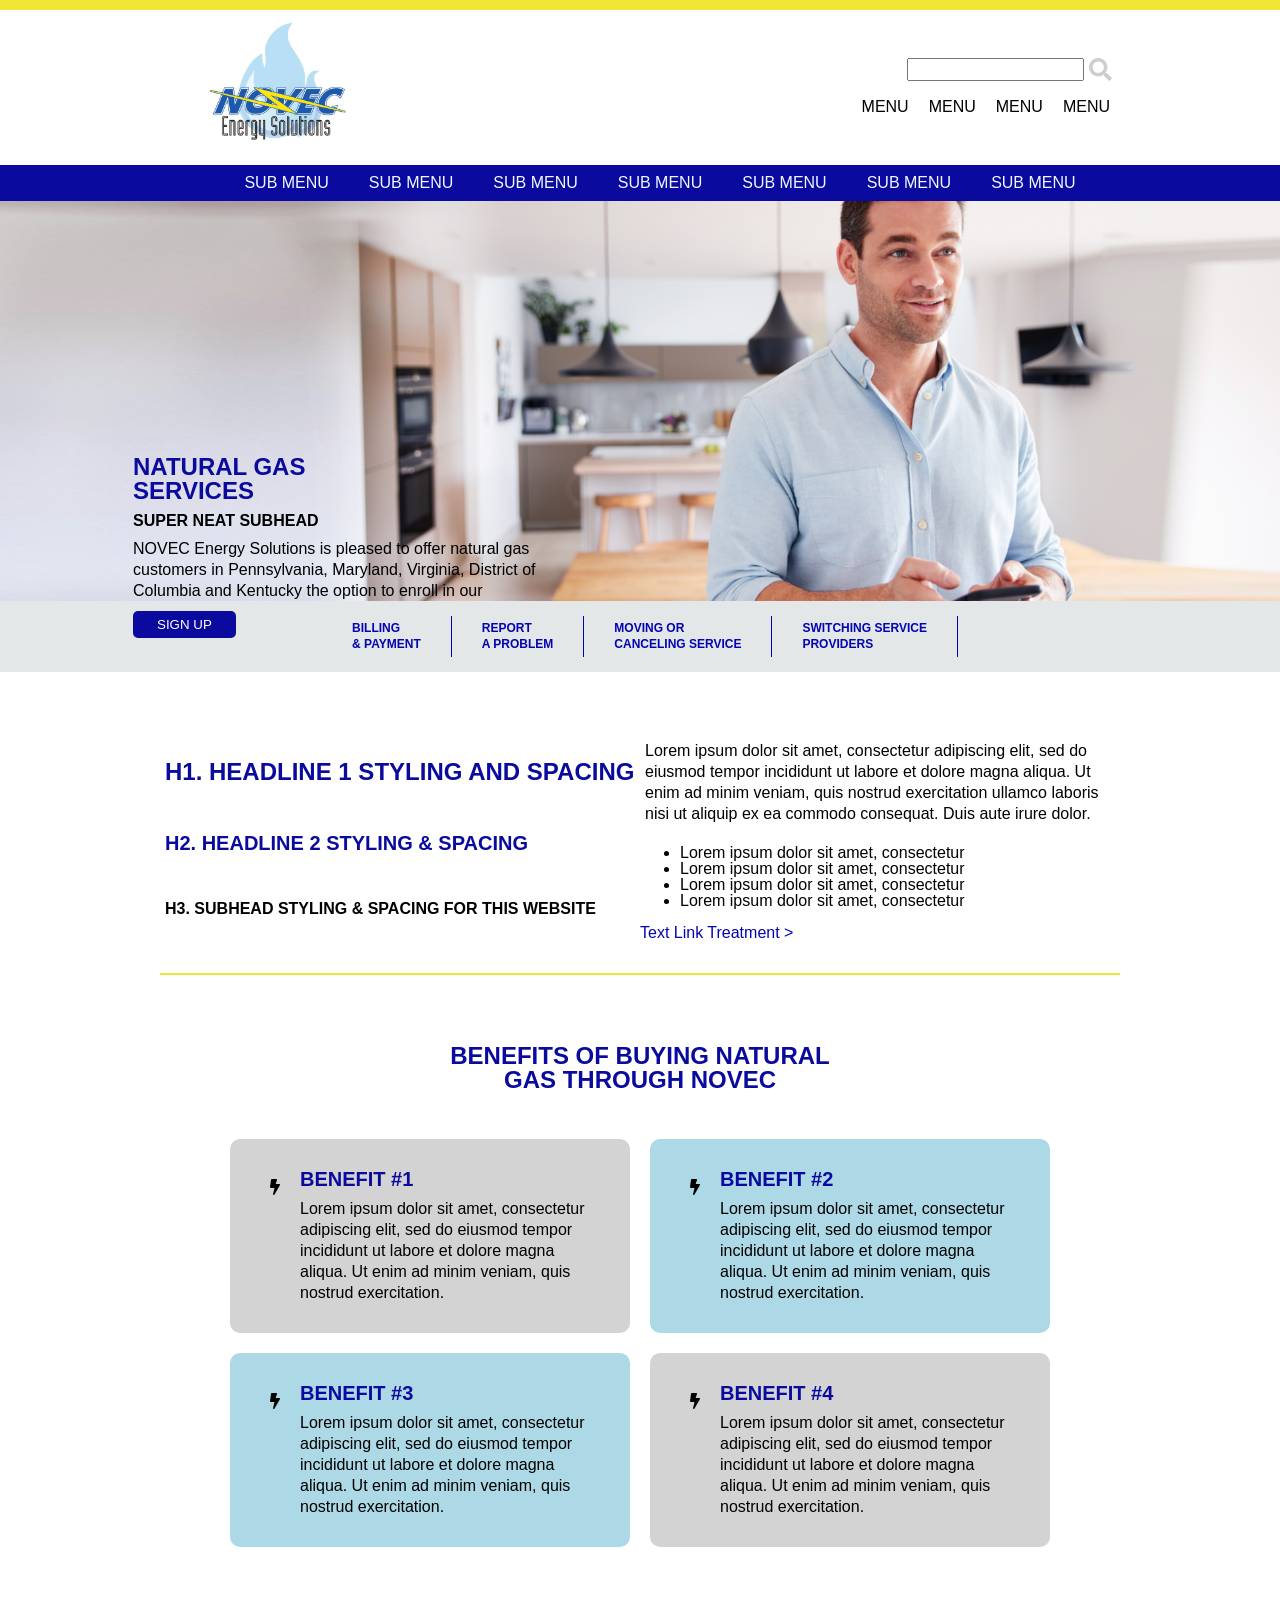
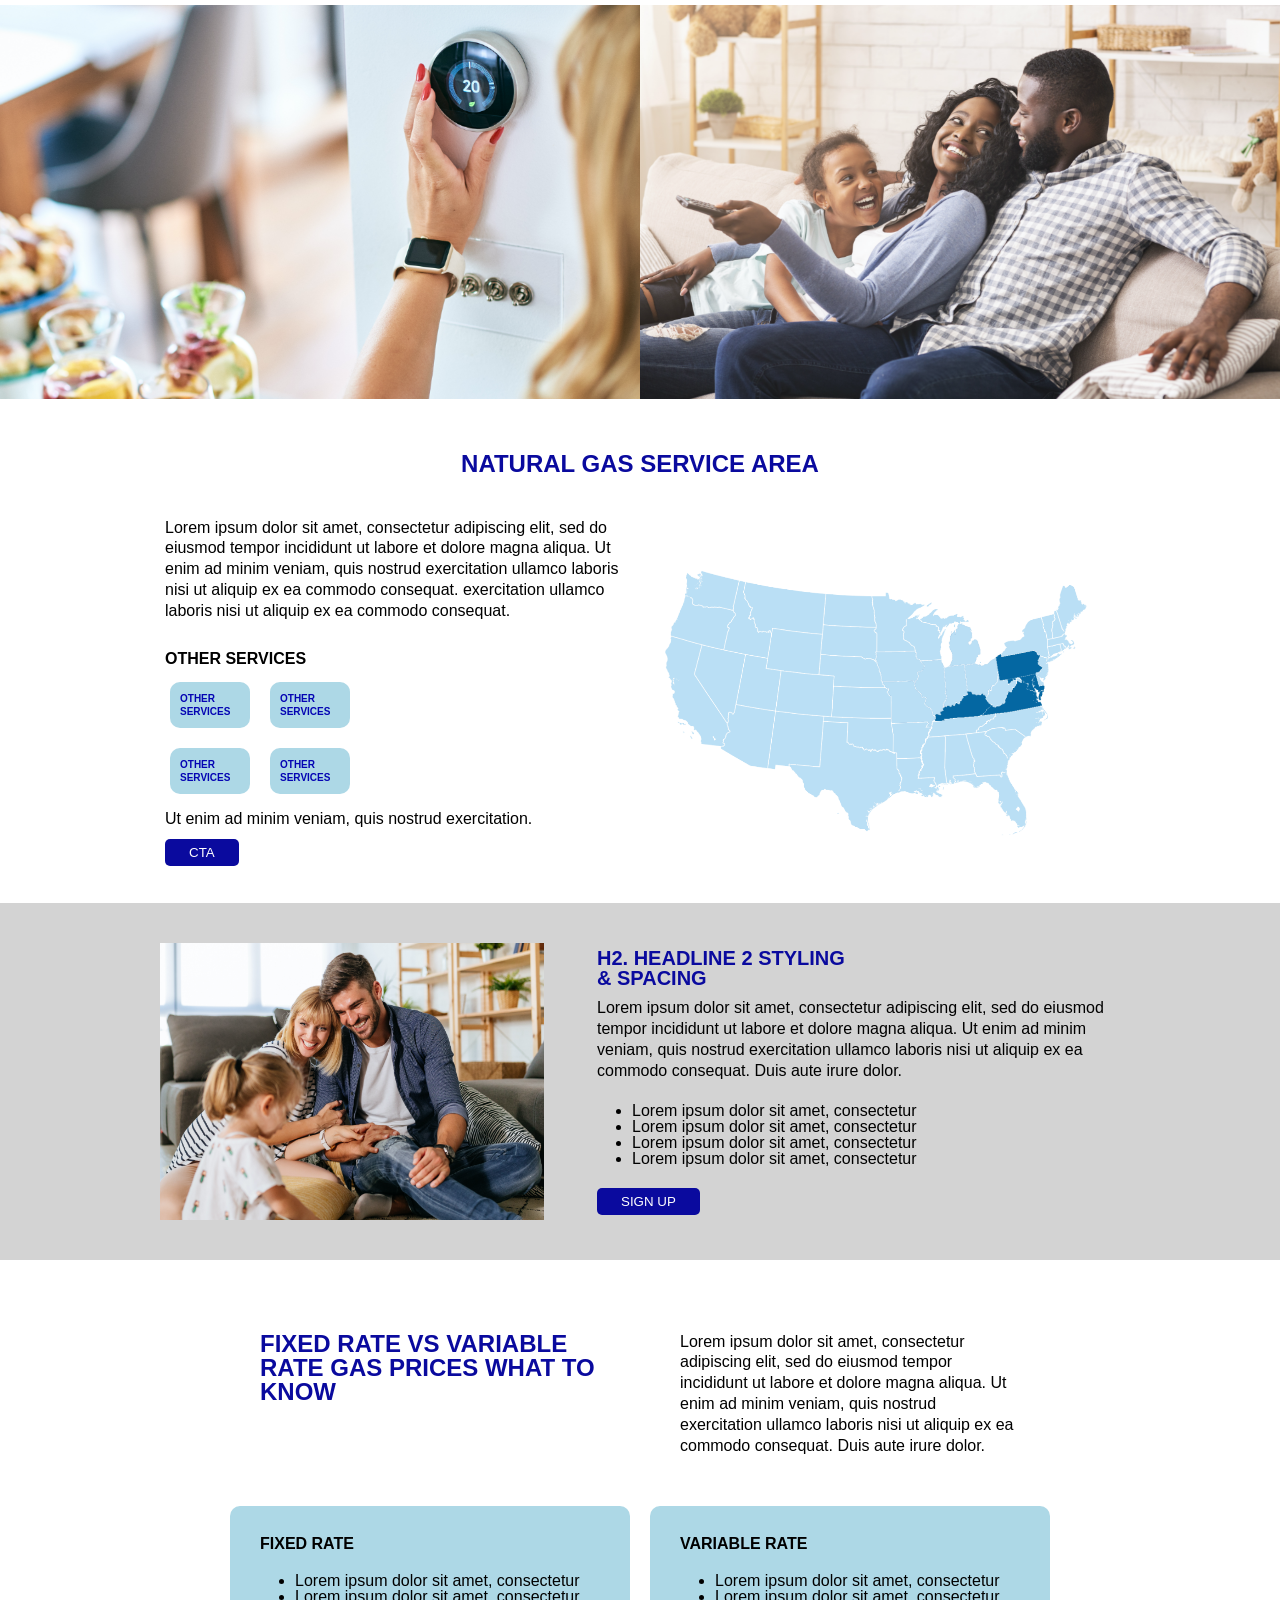
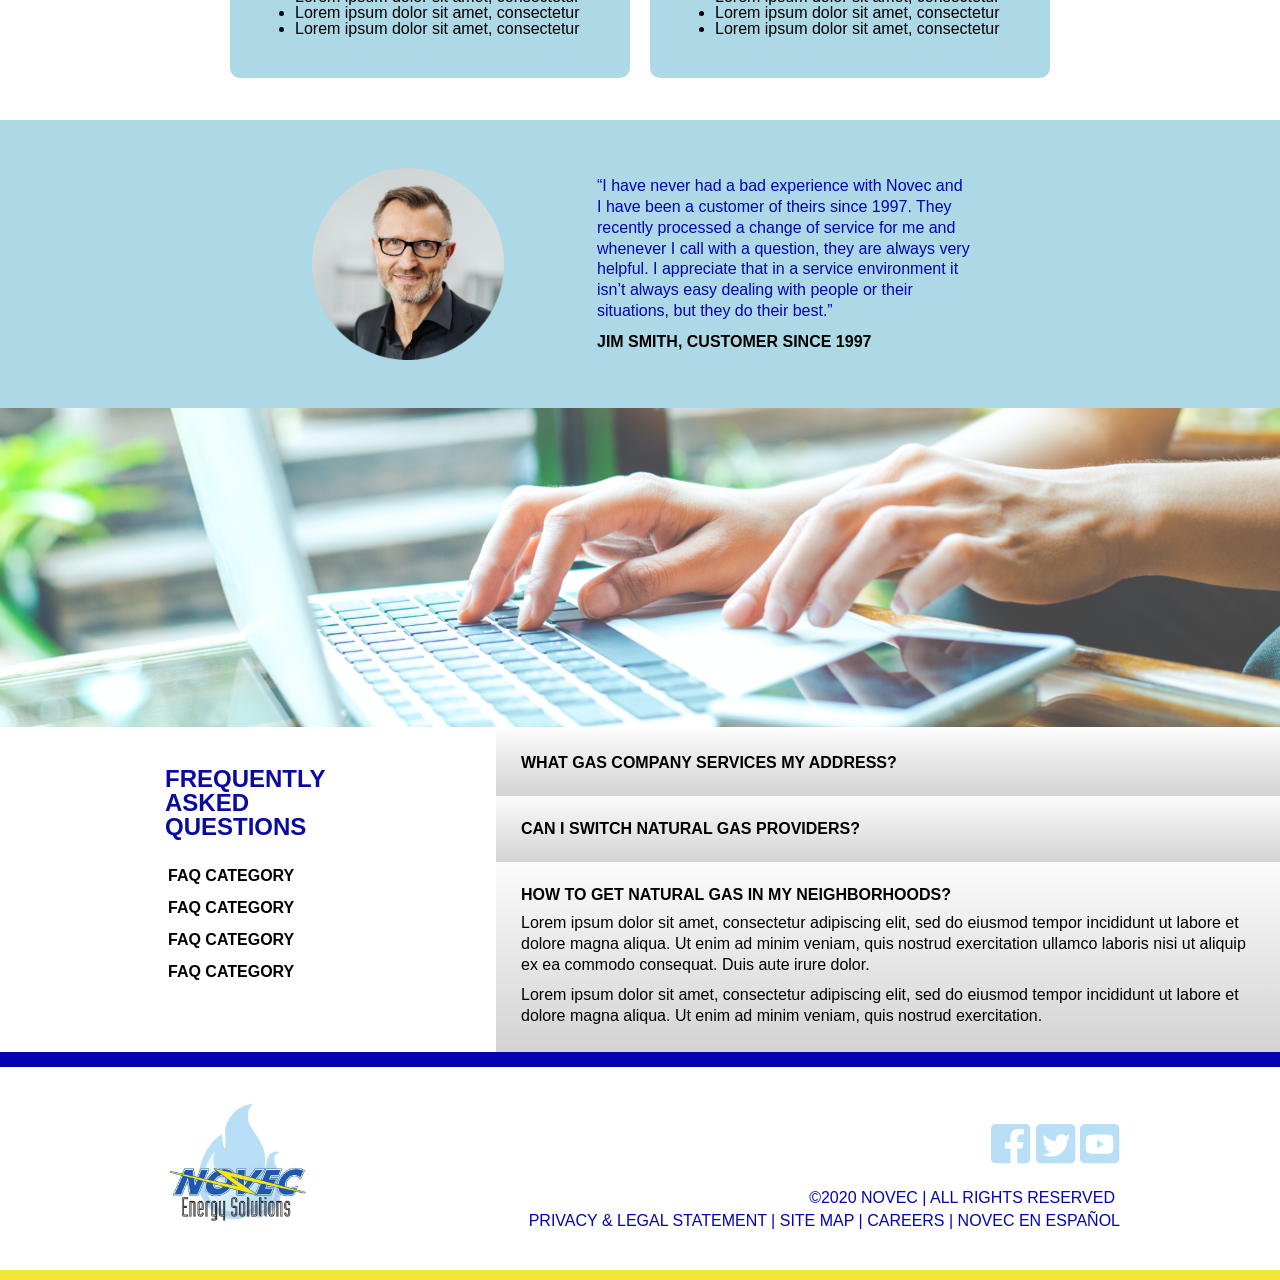
<file: index.html>
<!DOCTYPE html>
<html lang="en">
  <head>
    <meta charset="UTF-8" />
    <meta http-equiv="X-UA-Compatible" content="IE=edge" />
    <meta name="viewport" content="width=device-width, initial-scale=1.0" />
    <link rel="stylesheet" href="screen.css" />
    <link
      rel="stylesheet"
      href="https://use.fontawesome.com/releases/v5.15.3/css/all.css"
      integrity="sha384-SZXxX4whJ79/gErwcOYf+zWLeJdY/qpuqC4cAa9rOGUstPomtqpuNWT9wdPEn2fk"
      crossorigin="anonymous"
    />
    <title>Novec Energy Solutions</title>
  </head>
  <body>
    <header>
      <!-- navigation -->
      <nav class="nav-one">
        <img src="./images/Novec-logo.png" alt="logo" id="header-logo" />
        <div>
          <div class="search-container">
            <input type="text" />
            <img
              src="./images/search-solid.png"
              alt="search-icon"
              id="search-icon"
            />
          </div>
          <div>
            <ul class="menu">
              <li class="menu-item">MENU</li>
              <li class="menu-item">MENU</li>
              <li class="menu-item">MENU</li>
              <li class="menu-item">MENU</li>
            </ul>
          </div>
        </div>
      </nav>
      <!-- navigation -->
      <nav class="nav-two">
        <ul class="menu">
          <li class="menu-item sub">SUB MENU</li>
          <li class="menu-item sub">SUB MENU</li>
          <li class="menu-item sub">SUB MENU</li>
          <li class="menu-item sub">SUB MENU</li>
          <li class="menu-item sub">SUB MENU</li>
          <li class="menu-item sub">SUB MENU</li>
          <li class="menu-item sub">SUB MENU</li>
        </ul>
      </nav>
    </header>
    <main>
      <!-- section: introductory -->
      <section class="introductory">
        <div class="bg">
          <div class="overview">
            <h1>NATURAL GAS<span>SERVICES</span></h1>
            <h3>SUPER NEAT SUBHEAD</h3>
            <p>
              NOVEC Energy Solutions is pleased to offer natural gas customers
              in Pennsylvania, Maryland, Virginia, District of Columbia and
              Kentucky the option to enroll in our
            </p>
            <button type="submit">SIGN UP</button>
          </div>
        </div>
        <div class="services">
          <p>BILLING <span>& PAYMENT</span></p>
          <p>REPORT<span>A PROBLEM</span></p>
          <p>MOVING OR<span>CANCELING SERVICE</span></p>
          <p>SWITCHING SERVICE <span>PROVIDERS</span></p>
        </div>
        <div class="text-content flex-row">
          <div>
            <h1>H1. HEADLINE 1 STYLING AND SPACING</h1>
            <h2>H2. HEADLINE 2 STYLING & SPACING</h2>
            <h3>H3. SUBHEAD STYLING & SPACING FOR THIS WEBSITE</h3>
          </div>
          <div>
            <p>
              Lorem ipsum dolor sit amet, consectetur adipiscing elit, sed do
              eiusmod tempor incididunt ut labore et dolore magna aliqua. Ut
              enim ad minim veniam, quis nostrud exercitation ullamco laboris
              nisi ut aliquip ex ea commodo consequat. Duis aute irure dolor.
            </p>
            <ul>
              <li>Lorem ipsum dolor sit amet, consectetur</li>
              <li>Lorem ipsum dolor sit amet, consectetur</li>
              <li>Lorem ipsum dolor sit amet, consectetur</li>
              <li>Lorem ipsum dolor sit amet, consectetur</li>
            </ul>
            <a href="#">Text Link Treatment > </a>
          </div>
        </div>
      </section>
      <!-- section: benefits -->
      <section class="benefits container">
        <h1 class="text-center">
          BENEFITS OF BUYING NATURAL <span>GAS THROUGH NOVEC</span>
        </h1>
        <div class="card-container">
          <div class="card flex-row card-grey">
            <div><i class="fas fa-bolt"></i></div>
            <div>
              <h2>BENEFIT #1</h2>
              <p>
                Lorem ipsum dolor sit amet, consectetur adipiscing elit, sed do
                eiusmod tempor incididunt ut labore et dolore magna aliqua. Ut
                enim ad minim veniam, quis nostrud exercitation.
              </p>
            </div>
          </div>
          <div class="card flex-row card-blue">
            <div><i class="fas fa-bolt"></i></div>
            <div>
              <h2>BENEFIT #2</h2>
              <p>
                Lorem ipsum dolor sit amet, consectetur adipiscing elit, sed do
                eiusmod tempor incididunt ut labore et dolore magna aliqua. Ut
                enim ad minim veniam, quis nostrud exercitation.
              </p>
            </div>
          </div>
          <div class="card flex-row card-blue">
            <div><i class="fas fa-bolt"></i></div>
            <div>
              <h2>BENEFIT #3</h2>
              <p>
                Lorem ipsum dolor sit amet, consectetur adipiscing elit, sed do
                eiusmod tempor incididunt ut labore et dolore magna aliqua. Ut
                enim ad minim veniam, quis nostrud exercitation.
              </p>
            </div>
          </div>
          <div class="card flex-row card-grey">
            <div><i class="fas fa-bolt"></i></div>
            <div>
              <h2>BENEFIT #4</h2>
              <p>
                Lorem ipsum dolor sit amet, consectetur adipiscing elit, sed do
                eiusmod tempor incididunt ut labore et dolore magna aliqua. Ut
                enim ad minim veniam, quis nostrud exercitation.
              </p>
            </div>
          </div>
        </div>
      </section>
      <!-- section: photos -->
      <section class="photos flex-row">
        <img src="./images/thermostat.png" alt="thermostat" width="50%" />
        <img src="./images/family01.png" alt="family" width="50%" />
      </section>
      <!-- section: service-area -->
      <section class="service-area">
        <h1 class="text-center">NATURAL GAS SERVICE AREA</h1>
        <div class="service-area-container container">
          <div>
            <p>
              Lorem ipsum dolor sit amet, consectetur adipiscing elit, sed do
              eiusmod tempor incididunt ut labore et dolore magna aliqua. Ut
              enim ad minim veniam, quis nostrud exercitation ullamco laboris
              nisi ut aliquip ex ea commodo consequat. exercitation ullamco
              laboris nisi ut aliquip ex ea commodo consequat.
            </p>
            <h3>OTHER SERVICES</h3>
            <div class="other-service-cards">
              <p class="card-blue">OTHER SERVICES</p>
              <p class="card-blue">OTHER SERVICES</p>
              <p class="card-blue">OTHER SERVICES</p>
              <p class="card-blue">OTHER SERVICES</p>
            </div>
            <p>Ut enim ad minim veniam, quis nostrud exercitation.</p>
            <button type="submit">CTA</button>
          </div>

          <div>
            <img src="./images/map.png" alt="map" width="100%" />
          </div>
        </div>
      </section>
      <!-- section: sign-up -->
      <section class="sign-up flex-row container">
        <img
          src="./images/family02.png"
          alt="family photo"
          id="family01"
        />
        <div class="sign-up-text">
          <h2>H2. HEADLINE 2 STYLING<span>& SPACING</span></h2>
          <p>
            Lorem ipsum dolor sit amet, consectetur adipiscing elit, sed do
            eiusmod tempor incididunt ut labore et dolore magna aliqua. Ut enim
            ad minim veniam, quis nostrud exercitation ullamco laboris nisi ut
            aliquip ex ea commodo consequat. Duis aute irure dolor.
          </p>
          <ul>
            <li>Lorem ipsum dolor sit amet, consectetur</li>
            <li>Lorem ipsum dolor sit amet, consectetur</li>
            <li>Lorem ipsum dolor sit amet, consectetur</li>
            <li>Lorem ipsum dolor sit amet, consectetur</li>
          </ul>
          <button type="submit">SIGN UP</button>
        </div>
      </section>
      <!-- section: rate -->
      <section class="rate card-container container">
        <div class="card">
          <h1>FIXED RATE VS VARIABLE RATE GAS PRICES WHAT TO KNOW</h1>
        </div>
        <div class="card">
          <p>
            Lorem ipsum dolor sit amet, consectetur adipiscing elit, sed do
            eiusmod tempor incididunt ut labore et dolore magna aliqua. Ut enim
            ad minim veniam, quis nostrud exercitation ullamco laboris nisi ut
            aliquip ex ea commodo consequat. Duis aute irure dolor.
          </p>
        </div>
        <div class="card card-blue">
          <h3>FIXED RATE</h3>
          <ul>
            <li>Lorem ipsum dolor sit amet, consectetur</li>
            <li>Lorem ipsum dolor sit amet, consectetur</li>
            <li>Lorem ipsum dolor sit amet, consectetur</li>
            <li>Lorem ipsum dolor sit amet, consectetur</li>
          </ul>
        </div>
        <div class="card card-blue">
          <h3>VARIABLE RATE</h3>
          <ul>
            <li>Lorem ipsum dolor sit amet, consectetur</li>
            <li>Lorem ipsum dolor sit amet, consectetur</li>
            <li>Lorem ipsum dolor sit amet, consectetur</li>
            <li>Lorem ipsum dolor sit amet, consectetur</li>
          </ul>
        </div>
      </section>
      <!-- section: reviews -->
      <section class="reviews">
        <div class="review-container container">
          <img src="./images/reviewer.png" alt="reviewer" width="20%" />
          <div class="review-text">
            <p>
              “I have never had a bad experience with Novec and I have been a
              customer of theirs since 1997. They recently processed a change of
              service for me and whenever I call with a question, they are
              always very helpful. I appreciate that in a service environment it
              isn’t always easy dealing with people or their situations, but
              they do their best.”
            </p>
            <p class="review-details">JIM SMITH, CUSTOMER SINCE 1997</p>
          </div>
        </div>
      </section>
      <img src="./images/typing.png" alt="typing" id="typing" />
      <!-- section: FAQ -->
      <section class="FAQ flex-row">
        <div>
          <h1>FREQUENTLY <span>ASKED</span> <span>QUESTIONS</span></h1>
          <ul>
            <li>FAQ CATEGORY</li>
            <li>FAQ CATEGORY</li>
            <li>FAQ CATEGORY</li>
            <li>FAQ CATEGORY</li>
          </ul>
        </div>
        <div class="questions-container">
          <div><h3>WHAT GAS COMPANY SERVICES MY ADDRESS?</h3></div>
          <div><h3>CAN I SWITCH NATURAL GAS PROVIDERS?</h3></div>
          <div>
            <h3>HOW TO GET NATURAL GAS IN MY NEIGHBORHOODS?</h3>
            <p>
              Lorem ipsum dolor sit amet, consectetur adipiscing elit, sed do
              eiusmod tempor incididunt ut labore et dolore magna aliqua. Ut
              enim ad minim veniam, quis nostrud exercitation ullamco laboris
              nisi ut aliquip ex ea commodo consequat. Duis aute irure dolor.
            </p>
            <p>
              Lorem ipsum dolor sit amet, consectetur adipiscing elit, sed do
              eiusmod tempor incididunt ut labore et dolore magna aliqua. Ut
              enim ad minim veniam, quis nostrud exercitation.
            </p>
          </div>
        </div>
      </section>
    </main>
    <!-- footer -->
    <footer>
      <img src="./images/Novec-logo.png" alt="logo" />
      <div>
        <div class="social-media-links">
          <img src="./images/facebook.png" alt="facebook-icon" />
          <img src="./images/twitter.png" alt="twitter-icon" />
          <img src="./images/youtube.png" alt="youtube-icon" />
        </div>
        <p>&copy;2020 NOVEC | ALL RIGHTS RESERVED</p>
        <div class="useful-links">
          <a href="#">PRIVACY & LEGAL STATEMENT |</a>
          <a href="#">SITE MAP |</a>
          <a href="#">CAREERS |</a>
          <a href="#">NOVEC EN ESPAÑOL</a>
        </div>
      </div>
    </footer>
  </body>
</html>
</file>
<file: screen.css>
/* http://meyerweb.com/eric/tools/css/reset/ 
   v2.0 | 20110126
   License: none (public domain)
*/

html, body, div, span, applet, object, iframe,
h1, h2, h3, h4, h5, h6, p, blockquote, pre,
a, abbr, acronym, address, big, cite, code,
del, dfn, em, img, ins, kbd, q, s, samp,
small, strike, strong, sub, sup, tt, var,
b, u, i, center,
dl, dt, dd, fieldset, form, label, legend,
table, caption, tbody, tfoot, thead, tr, th, td,
article, aside, canvas, details, embed, 
figure, figcaption, footer, header, hgroup, 
menu, nav, output, ruby, section, summary,
time, mark, audio, video {
	margin: 0;
	padding: 0;
	border: 0;
	font-size: 100%;
	font: inherit;
	vertical-align: baseline;
}
/* HTML5 display-role reset for older browsers */
article, aside, details, figcaption, figure, 
footer, header, hgroup, menu, nav, section {
	display: block;
}
body {
	line-height: 1;
}
blockquote, q {
	quotes: none;
}
blockquote:before, blockquote:after,
q:before, q:after {
	content: '';
	content: none;
}
table {
	border-collapse: collapse;
	border-spacing: 0;
}

html, body {
    font-family: Arial, Helvetica, sans-serif;
}

h1 {
    color: rgb(10, 10, 158);
    font-size: 24px;
    font-weight: bold;
    padding: 5px;
}

h2 {
    color: rgb(10, 10, 158);
    font-size: 20px;
    font-weight: bold;
    padding: 5px;
}

h3 {
    color: black;
    font-weight: bold;
    padding: 5px;
}

p {
    color: black;
    padding: 5px;
    line-height: 1.3;
}

span {
    display: block;
}

button {
    margin: 5px;
    padding: 6px 24px;
    color: white;
    background-color:rgb(10, 10, 158) ;
    border-radius: 5px;
    border: none;
}

.container {
    padding-left: 10em;
    padding-right: 10em;
    margin-top: 2em;
}

.flex-row {
    display: flex;
    flex-direction: row;
}

.text-center {
    text-align: center;
}

/* navigation */
.nav-one {
    padding-left: 10em;
    padding-right: 10em;
    display: flex;
    flex-direction: row;
    align-items: center;
    justify-content: space-between;
    border-top: 10px solid rgb(241, 229, 53);
}

#header-logo {
    width: 155px;
    height: 155px;
    padding-left: 2.5em;
}

.search-container {
    display: flex;
    flex-direction: row;
    justify-content: flex-end;
    padding: 8px;
}

#search-icon {
    padding-left: 5px;
}

.menu {
    display: flex;
    flex-direction: row;
    justify-content: flex-end;
    list-style: none outside none;
    margin: 0;
}

.menu-item {
    padding: 10px;
}

.nav-two {
    background-color: rgb(10, 10, 158);
    color: aliceblue;
}

.nav-two .menu {
    display: flex;
    flex-direction: row;
    align-items: center;
    justify-content: center;
}

.sub {
    padding-left:20px;
    padding-right: 20px;
}

/* introductory */
.bg {
    background-image: url('./images/brand-bg.png');
    height: 100%; 
    background-position: center;
    background-repeat: no-repeat;
    background-size: cover;
    overflow: hidden;
    height: 400px;
}

.overview {
    position: absolute;
    top: 50%;
    left: 10%;
    color: white;
    width: 35%;
}

.services {
    display: flex;
    flex-direction: row;
    justify-content: center;
    background-color: rgb(227, 231, 231);
}

.services p {
    margin-top: 15px;
    margin-bottom: 15px;
    padding-right: 30px;
    padding-left: 30px;
    border-right: 1px solid;
    color: rgb(4, 4, 179);
    font-size: 12px;
    font-weight: bold;
}

.text-content {
    padding-bottom: 2em;
    border-bottom: 2px solid rgb(241, 229, 53);
    margin: 4em 10em;
}

.text-content div {
    width: 50%;
    display: flex;
    flex-direction: column;
    justify-content: space-around;
}


/* Benifits */
.card-container {
    display: flex;
    flex-direction: row;
    flex-wrap: wrap;
    margin-top: 2em;
    justify-content: center;
}

.fa-bolt {
    padding: 15px;
}

.card {
    width: 350px;
    padding: 25px;;
    margin: 10px;
}

.card-blue {
    background-color: lightblue;
    border-radius: 10px;
}

.card-grey {
    background-color: lightgrey;
    border-radius: 10px;
}

/* photos */
.photos {
    margin: 3em 0;
}

/* service area */
.service-area-container {
    display: flex;
    flex-direction: row;
    justify-content: center;
    align-items: center;
}

.service-area-container div {
    width: 50%;
}

.service-area-container div h3 {
    padding-top: 1.5em;
}

.other-service-cards {
    display: flex;
    flex-direction: row;
    flex-wrap: wrap;
}

.other-service-cards p {
    padding: 10px;
    margin: 1em;
    font-size: 10px;
    color: rgb(4, 4, 179);
    font-weight: bold;
    width: 60px;
}


/* signup */
.sign-up {
    background-color: lightgrey;
    padding-top: 2.5em;
    padding-bottom: 2.5em;
}

.sign-up img {
    width:40%;
}

.sign-up-text {
    padding-left: 3em;
}

/* reviews */
.reviews {
    background-color: lightblue;
    margin-top: 2em;
}
.review-container {
    display: flex;
    flex-direction: row;
    justify-content: center;
    align-items: center;
}

.review-container img {
    padding: 3em;
}

.review-text {
    width: 40%;
    padding: 2.5em;
}

.review-text p:first-child {
    color: rgb(4, 4, 179);
}

.review-text p:last-child {
    font-weight: bold;
}

#typing {
    width: 100%;
}

/* FAQ */
.FAQ > div:first-child {
    width: 30%;
    margin-left: 10em;
    margin-top: 2em;
}

.FAQ ul {
    list-style: none outside none;
    padding: 0;
}

.FAQ ul li {
    padding: 8px;
    font-weight: bold;
}

.FAQ > div:last-child {
    width: 70%;
}

.questions-container div {
    padding: 20px;
    background: linear-gradient(rgb(252, 251, 251), lightgrey);
}

/* footer */
footer {
    border-top: 15px solid rgb(4, 4, 179);
    border-bottom: 10px solid rgb(241, 229, 53);
    text-align: right;
    display: flex;
    flex-direction: row;
    align-items: center;
    justify-content: space-between;
    padding: 1.5em 10em;
}

footer p {
    color: rgb(4, 4, 179);
}

.social-media-links {
    padding: 1em 0;
}

a {
    text-decoration: none;
    color: rgb(4, 4, 179);
}
</file>
